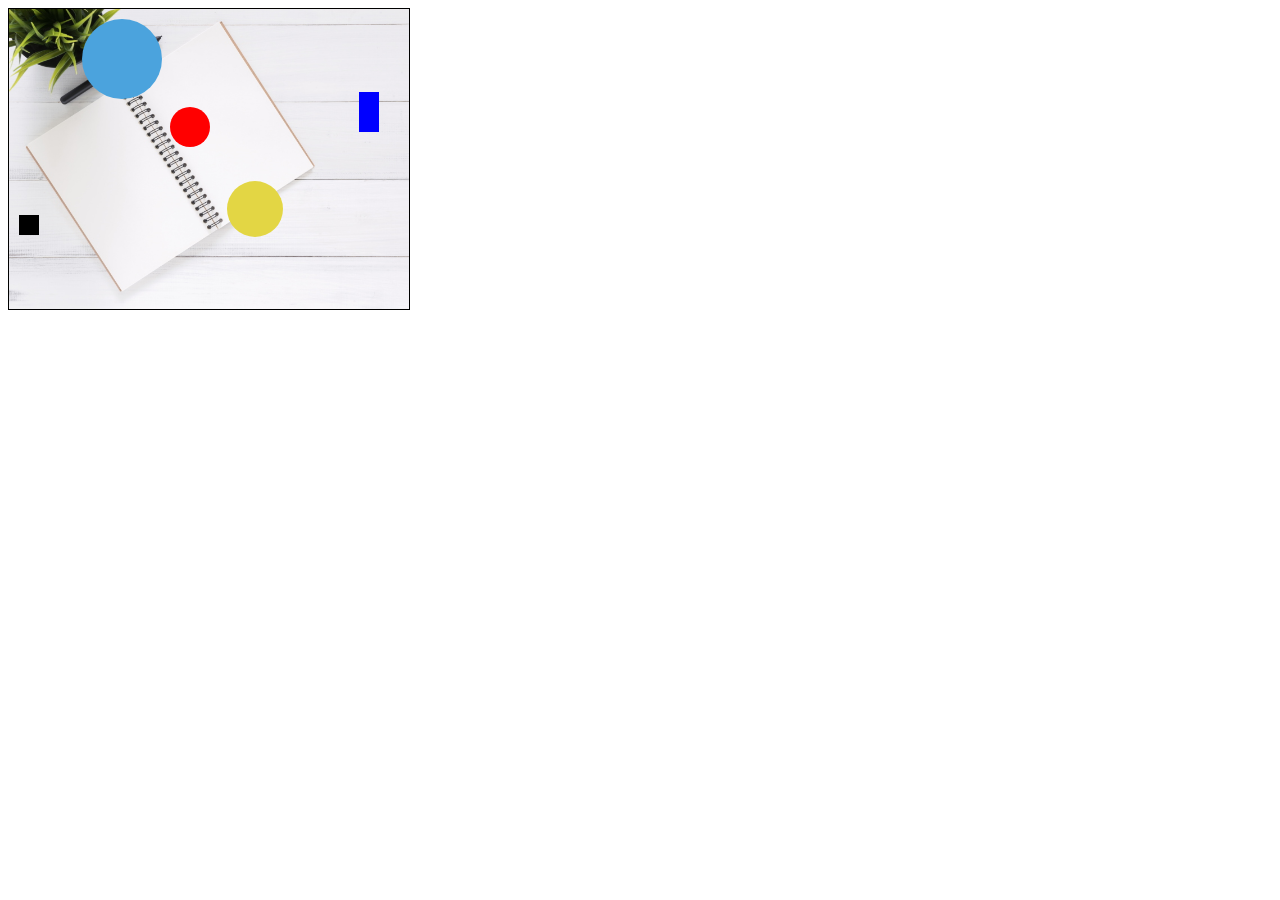
<file: 1/index.html>
<!DOCTYPE html>
<html>
  <head>
    <meta charset="utf-8" />
    <title>Animação</title>
    <link rel="stylesheet" href="css/estilo.css" />
    <script src="js/formas.js"></script>
    <script src="js/codigo.js"></script>
  </head>
  <body>
    <canvas id="canvas" width="400" height="300"> </canvas>
  </body>
</html>
</file>
<file: 1/css/estilo.css>
canvas {
  border: 1px solid #000;
  background-image: url("../img/fundo.jpg");
  background-size: cover;
}
</file>
